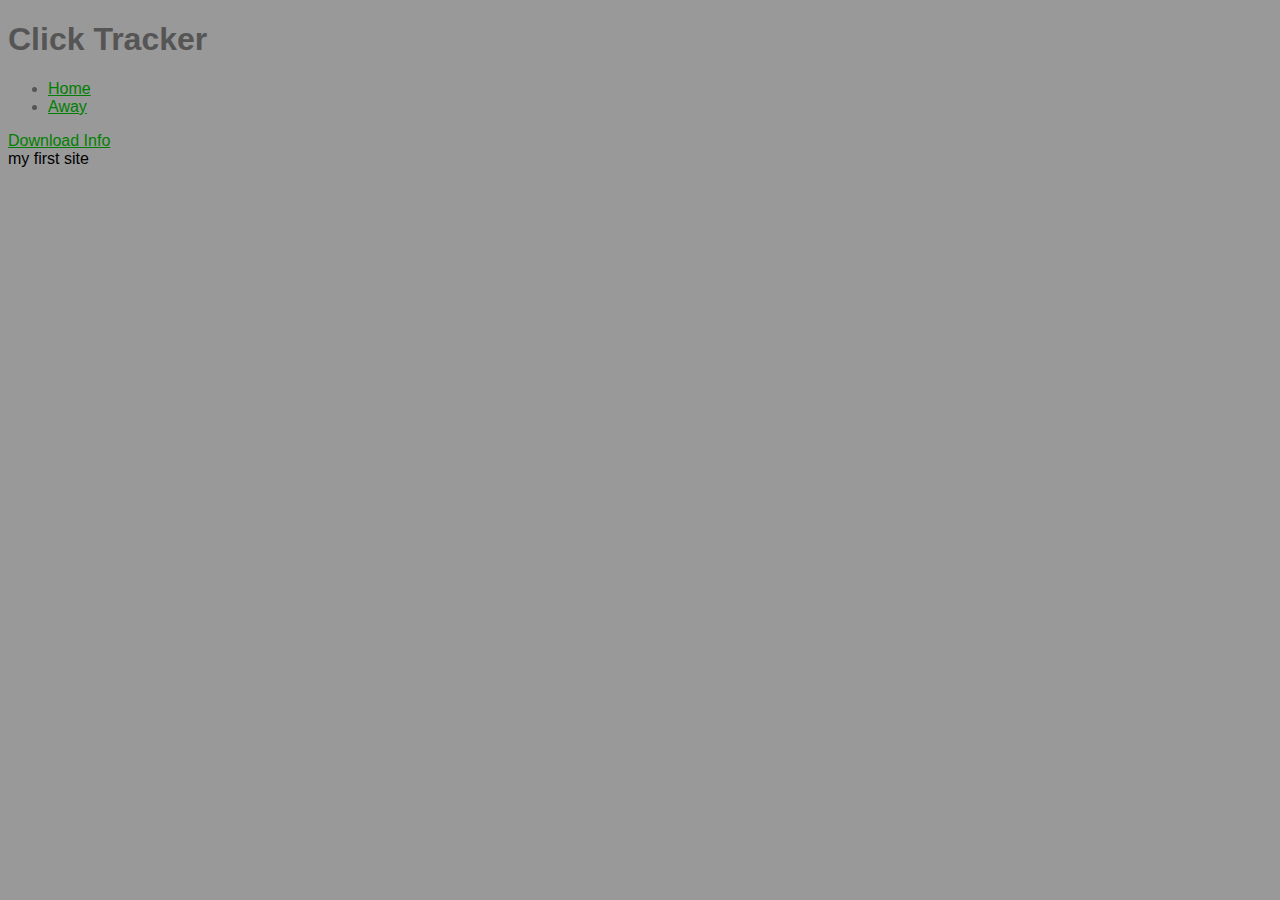
<file: index.html>
<!doctype html>
<html>
	
	<head>

		<title>MyWebPage2</title>
		<link href="styles/main.css" rel="stylesheet" type="text/css"/>

<!-- Matomo -->
<script type="text/javascript">
  var _paq = window._paq = window._paq || [];
  /* tracker methods like "setCustomDimension" should be called before "trackPageView" */
  _paq.push(["setDocumentTitle", document.domain + "/" + document.title]);
  _paq.push(["setCookieDomain", "*.boring-mclean-a689c8.netlify.app"]);
  _paq.push(["setDomains", ["*.boring-mclean-a689c8.netlify.app"]]);
  _paq.push(['trackPageView']);
  _paq.push(['enableLinkTracking']);
  (function() {
    var u="https://boringmcleana689c8netlifyapp.matomo.cloud/";
    _paq.push(['setTrackerUrl', u+'matomo.php']);
    _paq.push(['setSiteId', '1']);
    var d=document, g=d.createElement('script'), s=d.getElementsByTagName('script')[0];
    g.type='text/javascript'; g.async=true; g.src='//cdn.matomo.cloud/boringmcleana689c8netlifyapp.matomo.cloud/matomo.js'; s.parentNode.insertBefore(g,s);
    //goal tracking added by Ryan
  _paq.push(['trackGoal', 1]);
  //heartbeat added by Ryan
  _paq.push(['enableHeartBeatTimer']);
  // track goal added by Ryan
  _paq.push(['trackGoal', 1]);
  _paq.push(['trackGoal', 2]);
  //end of Ryan adds
  })();
</script>
<noscript><p><img src="https://boringmcleana689c8netlifyapp.matomo.cloud/matomo.php?idsite=1&amp;rec=1" style="border:0;" alt="" /></p></noscript>
<!-- End Matomo Code -->

	</head>

	<body>
		<header>
			<nav>
				<h1> Click Tracker </h1>
				<ul>
					<li><a href="index.html">Home</a></li>
					<li><a href="page2.html">Away</a></li>
					
				</ul>

			</nav>
		</header>


<a href="data/info.txt" download="info.txt">Download Info</a>

<footer>my first site</footer>
	</body>

</html>
</file>
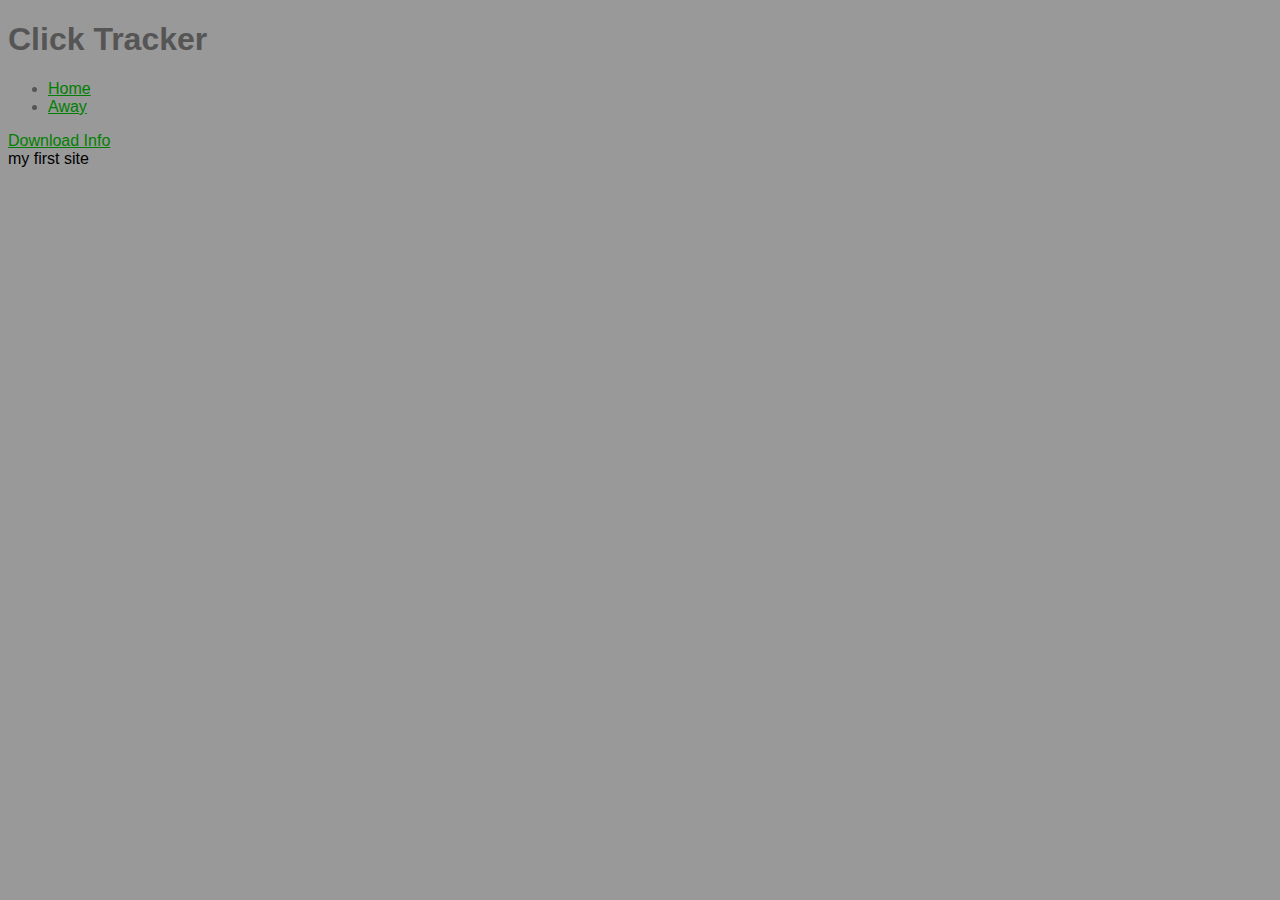
<file: page2.html>
<!doctype html>
<html>
	
	<head>
		
		<title>MyWebPage2</title>
		<link href="styles/main.css" rel="stylesheet" type="text/css"/>

<!-- Matomo -->
<script type="text/javascript">
  var _paq = window._paq = window._paq || [];
  /* tracker methods like "setCustomDimension" should be called before "trackPageView" */

  _paq.push(["setDocumentTitle", document.domain + "/" + document.title]);
  _paq.push(["setCookieDomain", "*.boring-mclean-a689c8.netlify.app"]);
  _paq.push(["setDomains", ["*.boring-mclean-a689c8.netlify.app"]]);
  _paq.push(['trackPageView']);
  _paq.push(['enableLinkTracking']);
  (function() {
    var u="https://boringmcleana689c8netlifyapp.matomo.cloud/";
    _paq.push(['setTrackerUrl', u+'matomo.php']);
    _paq.push(['setSiteId', '1']);
    var d=document, g=d.createElement('script'), s=d.getElementsByTagName('script')[0];
    g.type='text/javascript'; g.async=true; g.src='//cdn.matomo.cloud/boringmcleana689c8netlifyapp.matomo.cloud/matomo.js'; s.parentNode.insertBefore(g,s);
    //goal tracking added by Ryan
  _paq.push(['trackGoal', 1]);
  //heartbeat added by Ryan
  _paq.push(['enableHeartBeatTimer']);
   // track goal added by Ryan
  _paq.push(['trackGoal', 1]);
  _paq.push(['trackGoal', 2]);
  //end of Ryan adds
  })();
</script>
<noscript><p><img src="https://boringmcleana689c8netlifyapp.matomo.cloud/matomo.php?idsite=1&amp;rec=1" style="border:0;" alt="" /></p></noscript>
<!-- End Matomo Code -->

	</head>

	<body>
		<header>
			<nav>
				<h1> Click Tracker </h1>
				<ul>
					<li><a href="index.html">Home</a></li>
					<li><a href="page2.html">Away</a></li>
					
				</ul>

			</nav>
		</header>


<a href="data/info2.txt" download="info2.txt">Download Info</a>

<footer>my first site</footer>
	</body>

</html>
</file>
<file: styles/main.css>
body {
	background:#999;
	font-family: arial;
}

h1, h2, li {
	color:#555;
}

a {
	color:green;
}

p {
	background: #666;
	color:white;
	padding:10px 3px;
}

.secondary {
	background: #303;
	color:white;
	padding:10px 3px;
}
</file>
